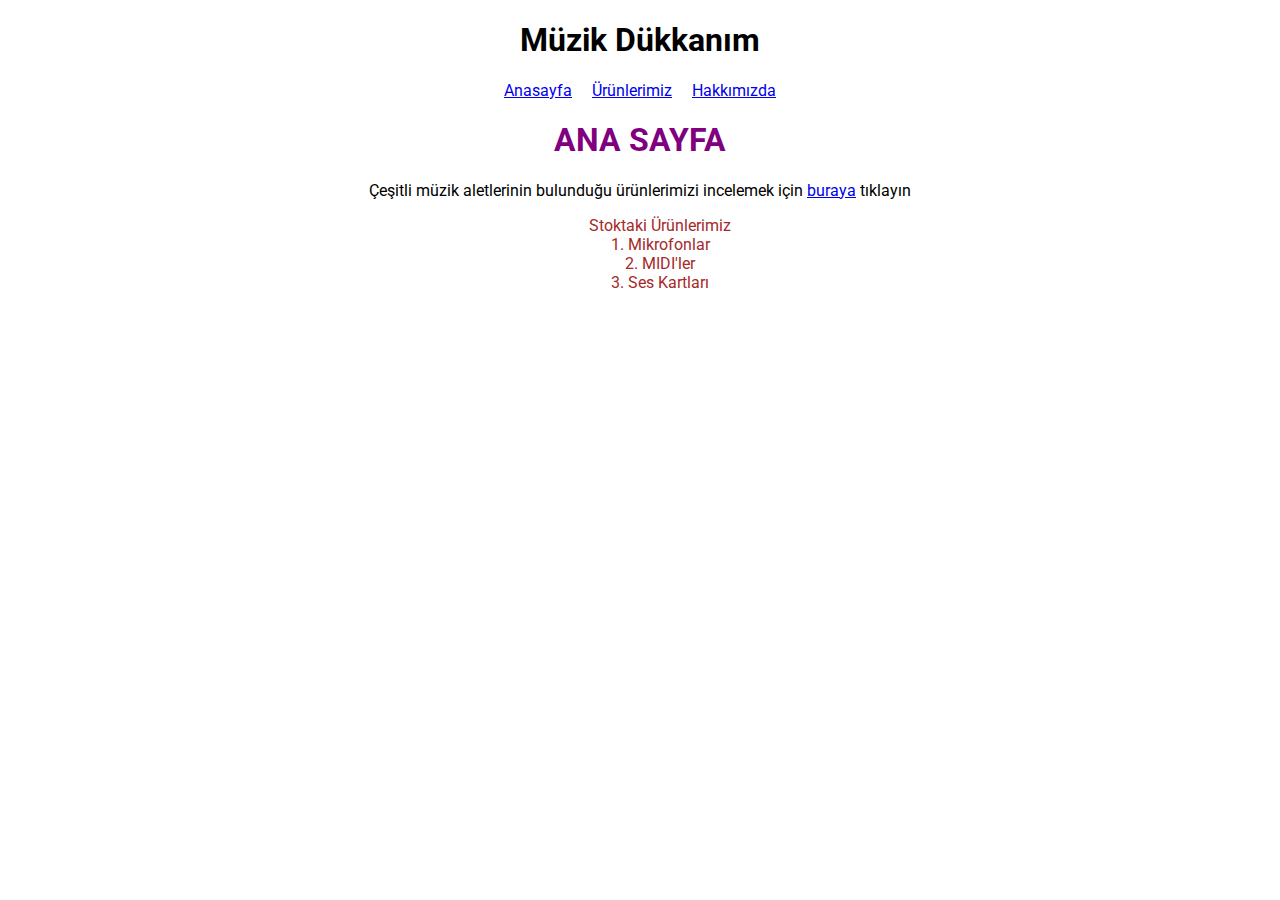
<file: patika-css-1/index.html>
<!DOCTYPE html>
<html lang="en">
<head>
    <meta charset="UTF-8">
    <meta http-equiv="X-UA-Compatible" content="IE=edge">
    <meta name="viewport" content="width=device-width, initial-scale=1.0">
    <title>Müzik Dükkanım</title>
    <link rel="stylesheet" href="style.css">
    <link rel="preconnect" href="https://fonts.googleapis.com">
    <link rel="preconnect" href="https://fonts.gstatic.com" crossorigin>
    <link href="https://fonts.googleapis.com/css2?family=Roboto&display=swap" rel="stylesheet"> 
</head>
<h1>Müzik Dükkanım</h1>
    <nav>
        <a href="index.html" >Anasayfa</a>
        <a href="urunler.html" style="margin-left: 1rem;">Ürünlerimiz</a>
        <a href="hakkimizda.html" style="margin-left: 1rem;">Hakkımızda</a>
    </nav>
<body>
    <h1 style="color: purple;">ANA SAYFA</h1>
    <div>
        <p style="text-align: center;">Çeşitli müzik aletlerinin bulunduğu ürünlerimizi incelemek için <a href="urunler.html">buraya</a>  tıklayın</p>
        <ol type="1" style="list-style-position: inside; color: brown;">Stoktaki Ürünlerimiz
            <li>Mikrofonlar</li>
            <li>MIDI'ler</li>
            <li>Ses Kartları</li>
        </ol>
    </div>
</body>
</html>
</file>
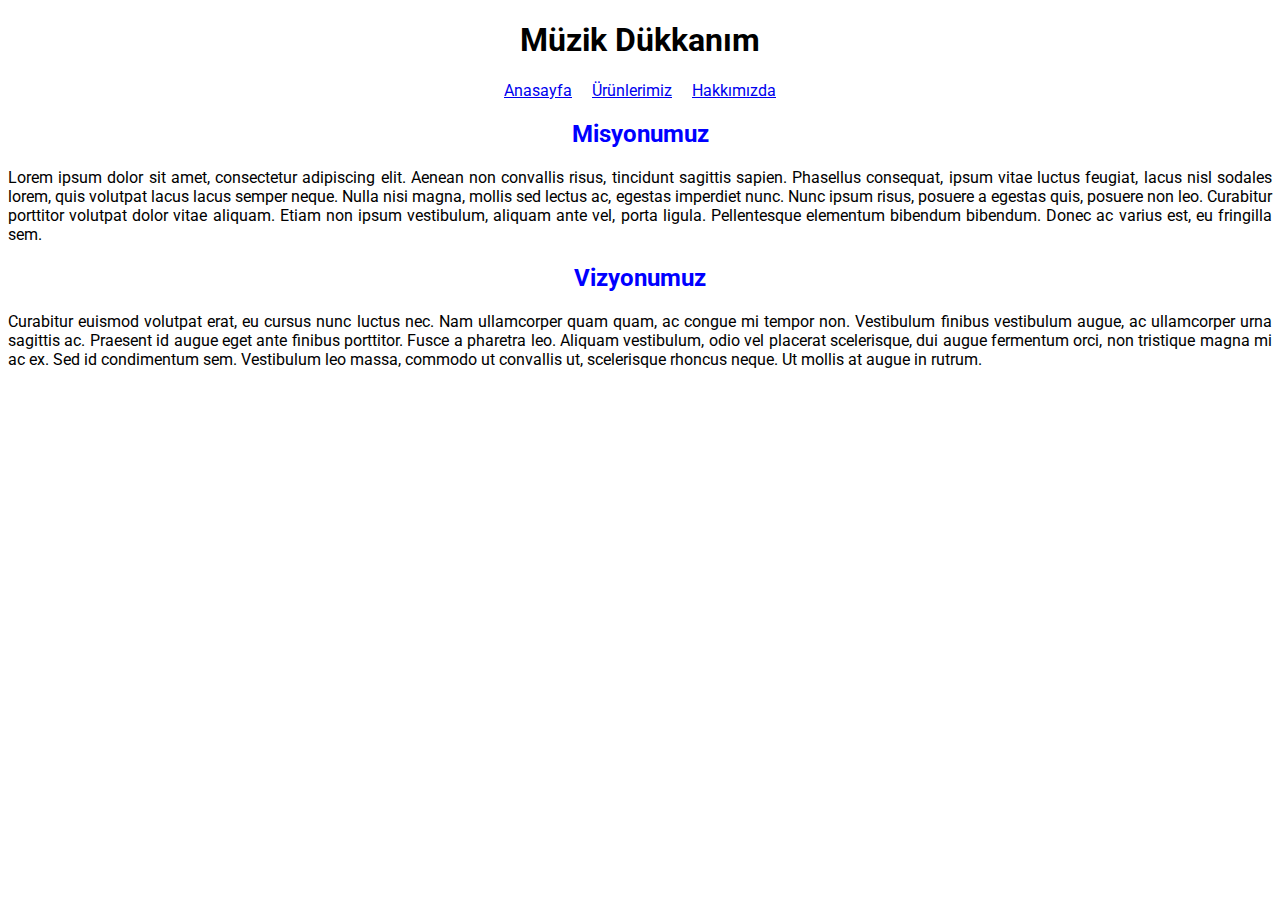
<file: patika-css-1/hakkimizda.html>
<!DOCTYPE html>
<html lang="en">
<head>
    <meta charset="UTF-8">
    <meta http-equiv="X-UA-Compatible" content="IE=edge">
    <meta name="viewport" content="width=device-width, initial-scale=1.0">
    <title>Müzik Dükkanım</title>
    <link rel="stylesheet" href="style.css">
    <link rel="preconnect" href="https://fonts.googleapis.com">
    <link rel="preconnect" href="https://fonts.gstatic.com" crossorigin>
    <link href="https://fonts.googleapis.com/css2?family=Roboto&display=swap" rel="stylesheet"> 
</head>
<h1>Müzik Dükkanım</h1>
    <nav>
        <a href="index.html" >Anasayfa</a>
        <a href="urunler.html" style="margin-left: 1rem;">Ürünlerimiz</a>
        <a href="hakkimizda.html" style="margin-left: 1rem;">Hakkımızda</a>
    </nav>
<body>
    <h2 style="color: blue;">Misyonumuz</h2>
    <p style="text-align: justify;">
        Lorem ipsum dolor sit amet, consectetur adipiscing elit. Aenean non convallis risus, tincidunt sagittis sapien. Phasellus consequat, ipsum vitae luctus feugiat, lacus nisl sodales lorem, quis volutpat lacus lacus semper neque. Nulla nisi magna, mollis sed lectus ac, egestas imperdiet nunc. Nunc ipsum risus, posuere a egestas quis, posuere non leo. Curabitur porttitor volutpat dolor vitae aliquam. Etiam non ipsum vestibulum, aliquam ante vel, porta ligula. Pellentesque elementum bibendum bibendum. Donec ac varius est, eu fringilla sem.</p>
        <h2 style="color: blue;">Vizyonumuz</h2>
    <p style="text-align: justify;">
        Curabitur euismod volutpat erat, eu cursus nunc luctus nec. Nam ullamcorper quam quam, ac congue mi tempor non. Vestibulum finibus vestibulum augue, ac ullamcorper urna sagittis ac. Praesent id augue eget ante finibus porttitor. Fusce a pharetra leo. Aliquam vestibulum, odio vel placerat scelerisque, dui augue fermentum orci, non tristique magna mi ac ex. Sed id condimentum sem. Vestibulum leo massa, commodo ut convallis ut, scelerisque rhoncus neque. Ut mollis at augue in rutrum.</p>
</body>
</html>
</file>
<file: patika-css-1/style.css>
* {
    font-family: 'Roboto', sans-serif;
    text-align: center ;
}

nav {
    margin: 1rem;
}

img{
    width: 200px;
    height: 200px;
}
</file>
